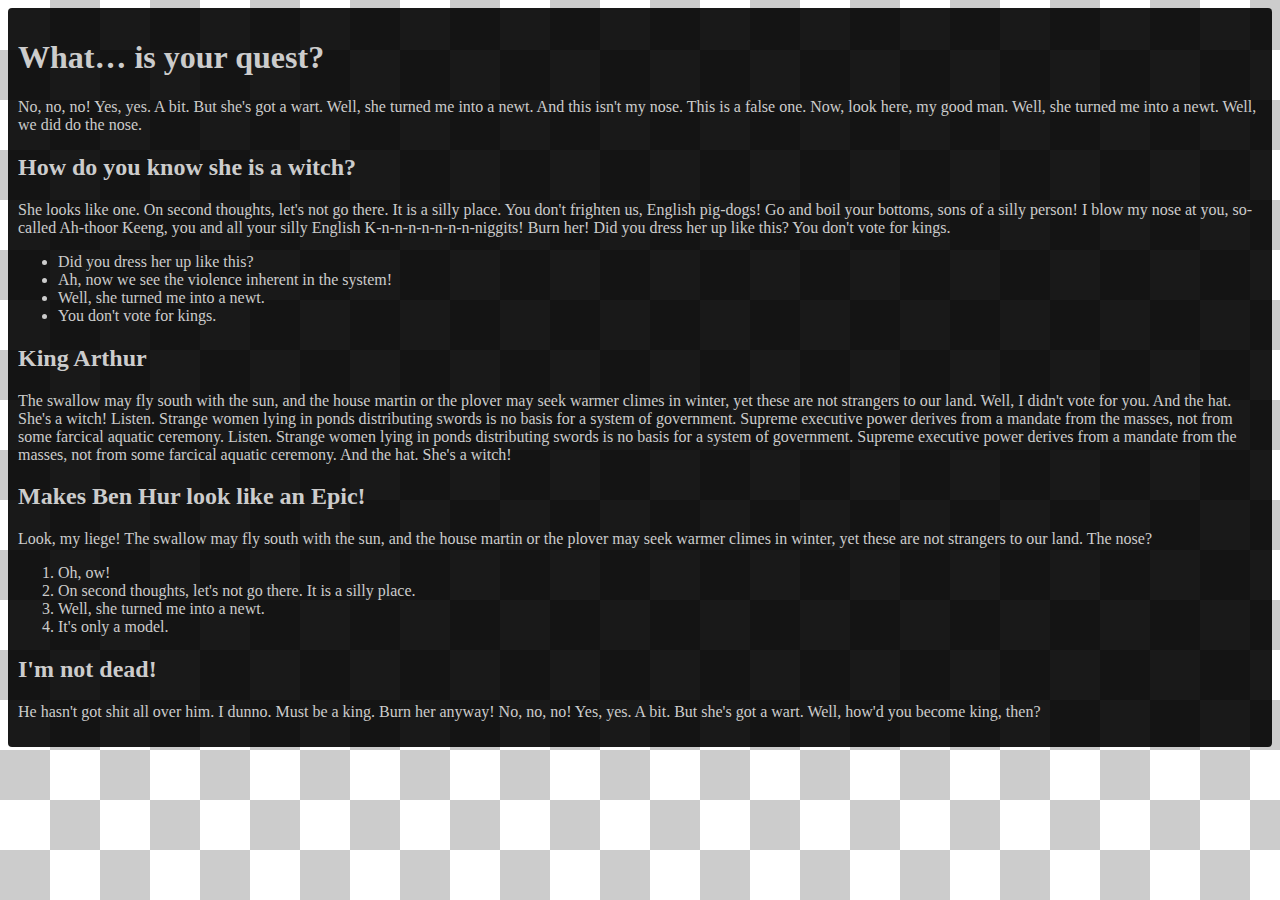
<file: Quiz2/content.html>
<!DOCTYPE html>
<html class="no-touch no-js">
  <head>
    <meta<meta name="viewport" content="width=device-width, initial-scale=1.0">
    <!--[if lt IE 9]>
    <script src="//html5shiv.googlecode.com/svn/trunk/html5.js"></script>
    <![endif]-->
    <link rel="stylesheet" href="vpdemo.css">
    <title>Quiz-2::Page-1</title>
</head>
<body>
    <article role="main">
    <h1>What&hellip; is your quest?</h1>
    <p>No, no, no! Yes, yes. A bit. But she's got a wart. Well, she turned me into a newt. And this isn't my nose. This is a false one. Now, look here, my good man. Well, she turned me into a newt. Well, we did do the nose.</p>
    <h2>How do you know she is a witch?</h2>
    <p>She looks like one. On second thoughts, let's not go there. It is a silly place. You don't frighten us, English pig-dogs! Go and boil your bottoms, sons of a silly person! I blow my nose at you, so-called Ah-thoor Keeng, you and all your silly English K-n-n-n-n-n-n-n-niggits! Burn her! Did you dress her up like this? You don't vote for kings.</p>
    <ul>
        <li>Did you dress her up like this?</li>
        <li>Ah, now we see the violence inherent in the system!</li>
        <li>Well, she turned me into a newt.</li>
        <li>You don't vote for kings.</li>
    </ul>
    <h2>King Arthur</h2>
    <p>The swallow may fly south with the sun, and the house martin or the plover may seek warmer climes in winter, yet these are not strangers to our land. Well, I didn't vote for you. And the hat. She's a witch! Listen. Strange women lying in ponds distributing swords is no basis for a system of government. Supreme executive power derives from a mandate from the masses, not from some farcical aquatic ceremony. Listen. Strange women lying in ponds distributing swords is no basis for a system of government. Supreme executive power derives from a mandate from the masses, not from some farcical aquatic ceremony. And the hat. She's a witch!</p>
    <h2>Makes Ben Hur look like an Epic!</h2>
    <p>Look, my liege! The swallow may fly south with the sun, and the house martin or the plover may seek warmer climes in winter, yet these are not strangers to our land. The nose?</p>
    <ol>
        <li>Oh, ow!</li>
        <li>On second thoughts, let's not go there. It is a silly place.</li>
        <li>Well, she turned me into a newt.</li>
        <li>It's only a model.</li>
    </ol>
    <h2>I'm not dead!</h2>
    <p>He hasn't got shit all over him. I dunno. Must be a king. Burn her anyway! No, no, no! Yes, yes. A bit. But she's got a wart. Well, how'd you become king, then?</p>
    </article>
	
</body>
</html>
</file>
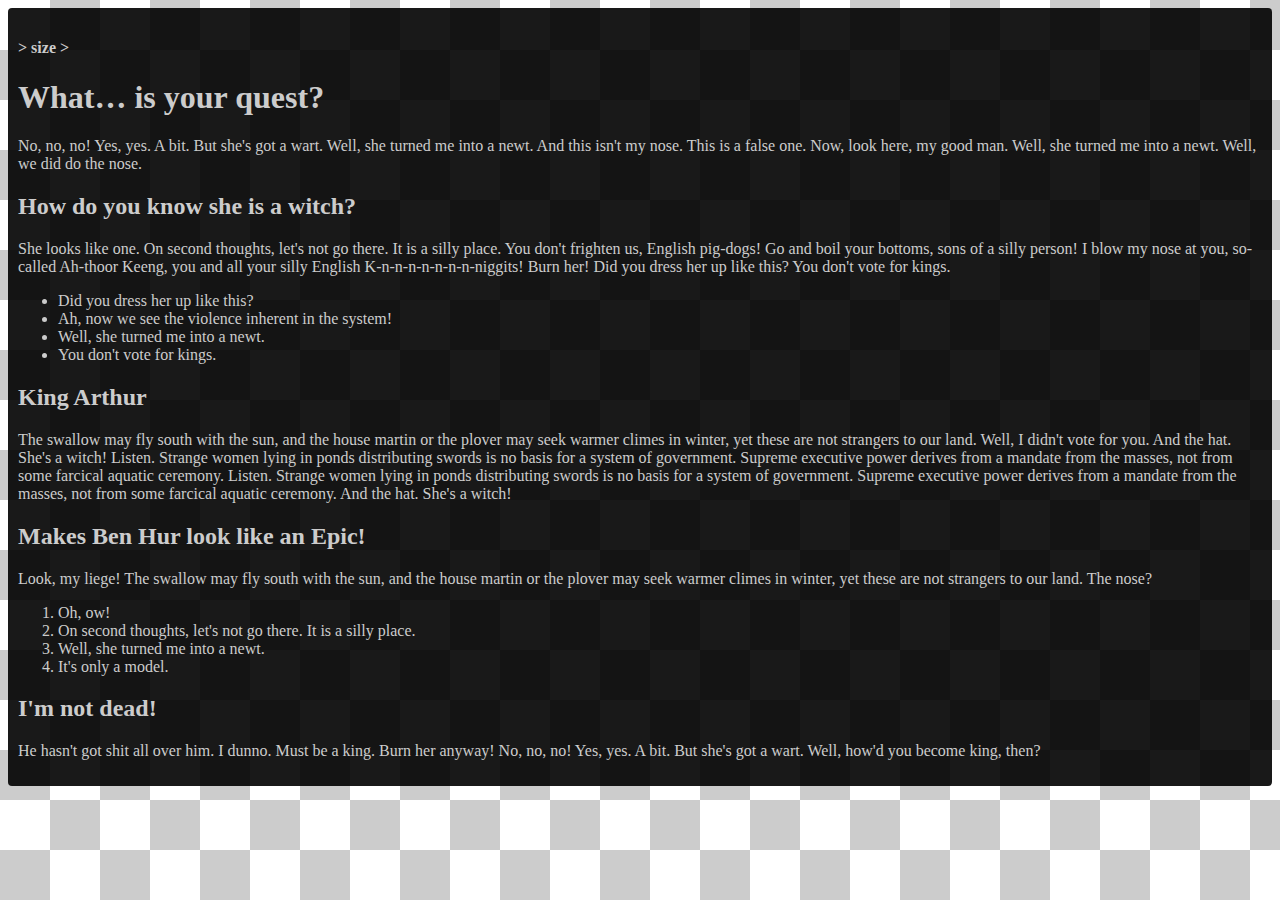
<file: Quiz2/one.html>
<html class="no-touch no-js">
  <head>
    <meta charset="utf-8" />
	<meta name="viewport" content="width=device-width, initial-scale=1.0">
	<link href='http://fonts.googleapis.com/css?family=Sigmar+One' rel='stylesheet' type='text/css'>
    <link rel="stylesheet" href="vpdemo.css">
    <title>Quiz-2::Page-1</title>
	
	<style>
		@media (min-width: 900px) and (max-width: 1000px) {
			.desc:before {
				content:"900";
			}
			.desc:after {
				content:"1000";
			}
		}
		@media (min-width: 800px) and (max-width: 900px) {
			.desc:before {
				content:"800";
			}
			.desc:after {
				content:"900";
			}
		}
		@media (min-width: 700px) and (max-width: 800px) {
			.desc:before {
				content:"700";
			}
			.desc:after {
				content:"800";
			}
		}
		@media (min-width: 600px) and (max-width: 700px) {
			.desc:before {
				content:"600";
			}
			.desc:after {
				content:"700";
			}
		}
		@media (min-width: 500px) and (max-width: 600px) {
			.desc:before {
				content:"500";
			}
			.desc:after {
				content:"600";
			}
		}
		@media (max-width: 600px) {
			h1 {
				border-style: solid;
				border-color: white;
				border-width: 1px;
				
				border-radius: 5px;
			}
			h2 {
				border-style: solid;
				border-color: white;
				border-width: 1px;
				
				border-radius: 5px;
			}
		}
		@media (min-width: 800px) and (max-width: 1000px) {
			li {
				font-family: 'Sigmar One', cursive;
				font-weight: 400;
			}
		}
		@media (min-width: 0px) and (max-width: 500px){
			body {
				background-image: url('');
			}
			article {
				background-color: rgba(255, 255, 255, 1);
				color: black;
			}
		}
	</style>
	
</head>
<body>
		<article role="main">
		<h4 class="desc">
			&gt size &gt
		</h4>
		
			<h1>What&hellip; is your quest?</h1>
			<p>No, no, no! Yes, yes. A bit. But she's got a wart. Well, she turned me into a newt. And this isn't my nose. This is a false one. Now, look here, my good man. Well, she turned me into a newt. Well, we did do the nose.</p>
			<h2>How do you know she is a witch?</h2>
			<p>She looks like one. On second thoughts, let's not go there. It is a silly place. You don't frighten us, English pig-dogs! Go and boil your bottoms, sons of a silly person! I blow my nose at you, so-called Ah-thoor Keeng, you and all your silly English K-n-n-n-n-n-n-n-niggits! Burn her! Did you dress her up like this? You don't vote for kings.</p>
			<ul>
				<li>Did you dress her up like this?</li>
				<li>Ah, now we see the violence inherent in the system!</li>
				<li>Well, she turned me into a newt.</li>
				<li>You don't vote for kings.</li>
			</ul>
			
		
			<h2>King Arthur</h2>
			<p>The swallow may fly south with the sun, and the house martin or the plover may seek warmer climes in winter, yet these are not strangers to our land. Well, I didn't vote for you. And the hat. She's a witch! Listen. Strange women lying in ponds distributing swords is no basis for a system of government. Supreme executive power derives from a mandate from the masses, not from some farcical aquatic ceremony. Listen. Strange women lying in ponds distributing swords is no basis for a system of government. Supreme executive power derives from a mandate from the masses, not from some farcical aquatic ceremony. And the hat. She's a witch!</p>
			<h2>Makes Ben Hur look like an Epic!</h2>
			<p>Look, my liege! The swallow may fly south with the sun, and the house martin or the plover may seek warmer climes in winter, yet these are not strangers to our land. The nose?</p>
			<ol>
				<li>Oh, ow!</li>
				<li>On second thoughts, let's not go there. It is a silly place.</li>
				<li>Well, she turned me into a newt.</li>
				<li>It's only a model.</li>
			</ol>
		
		
			<h2>I'm not dead!</h2>
			<p>He hasn't got shit all over him. I dunno. Must be a king. Burn her anyway! No, no, no! Yes, yes. A bit. But she's got a wart. Well, how'd you become king, then?</p>
		</article>
		
</body>
</html>
</file>
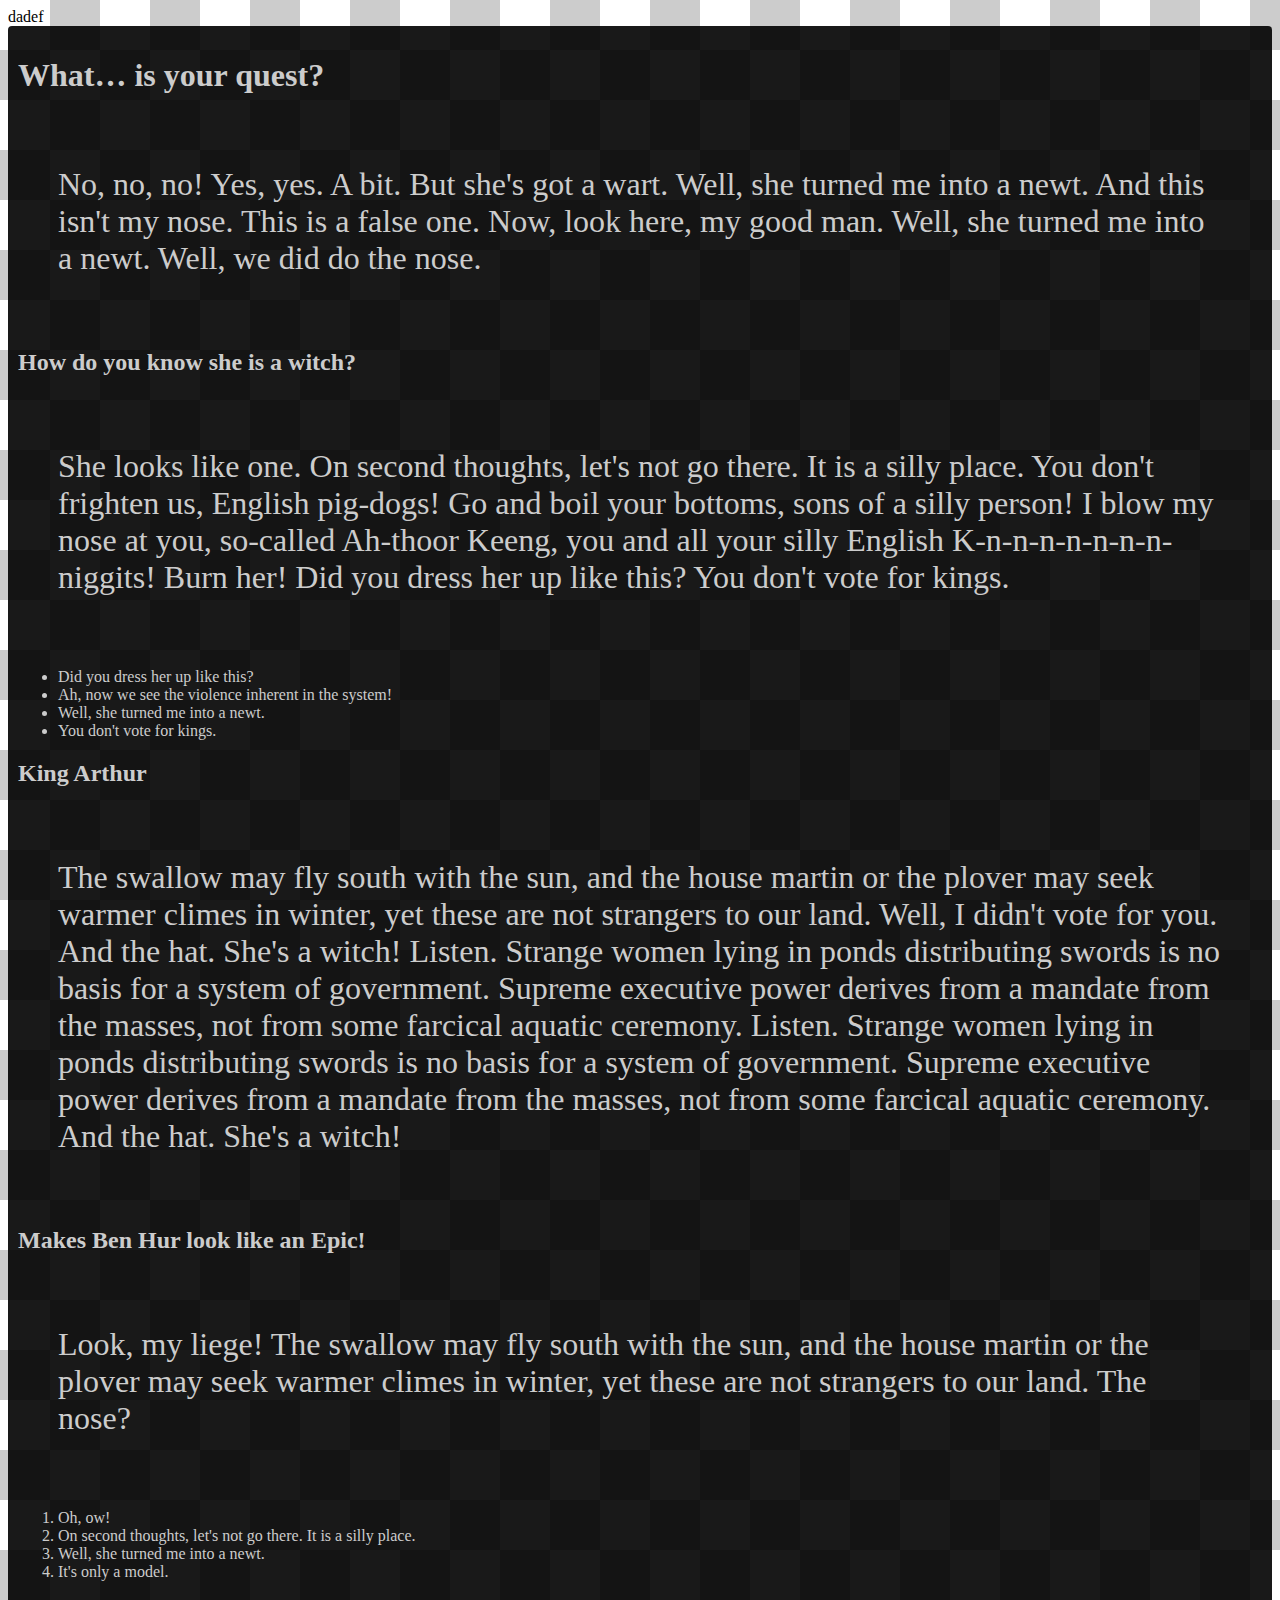
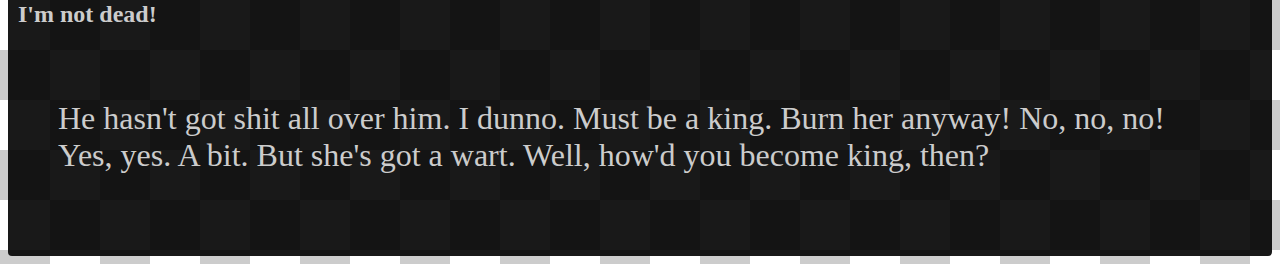
<file: Quiz2/two.html>
dadef
<!DOCTYPE html>
<html class="no-touch no-js">
  <head>
    <meta charset="utf-8" />
	<meta name="viewport" content="width=device-width, initial-scale=1.0">
    <!--[if lt IE 9]>
    <script src="//html5shiv.googlecode.com/svn/trunk/html5.js"></script>
    <![endif]-->
    <link rel="stylesheet" href="vpdemo.css">
    <title>Quiz-2::Page-1</title>
	
	<style>
		@media (min-width: 400px) {
			p {
          padding: 40px;
				font-size: 20px;
			}
		}
		@media (min-width: 600px) {
			p {
				padding: 20px;
				font-size: 1.5em;
			}
		}
		@media (min-width: 800px) {
			p {
				padding: 40px;
				font-size: 2em;
			}
		}
	</style>
	
</head>
<body>
		<article role="main">
			<h1>What&hellip; is your quest?</h1>
			<p>No, no, no! Yes, yes. A bit. But she's got a wart. Well, she turned me into a newt. And this isn't my nose. This is a false one. Now, look here, my good man. Well, she turned me into a newt. Well, we did do the nose.</p>
			<h2>How do you know she is a witch?</h2>
			<p>She looks like one. On second thoughts, let's not go there. It is a silly place. You don't frighten us, English pig-dogs! Go and boil your bottoms, sons of a silly person! I blow my nose at you, so-called Ah-thoor Keeng, you and all your silly English K-n-n-n-n-n-n-n-niggits! Burn her! Did you dress her up like this? You don't vote for kings.</p>
			<ul>
				<li>Did you dress her up like this?</li>
				<li>Ah, now we see the violence inherent in the system!</li>
				<li>Well, she turned me into a newt.</li>
				<li>You don't vote for kings.</li>
			</ul>
			
			<h2>King Arthur</h2>
			<p>The swallow may fly south with the sun, and the house martin or the plover may seek warmer climes in winter, yet these are not strangers to our land. Well, I didn't vote for you. And the hat. She's a witch! Listen. Strange women lying in ponds distributing swords is no basis for a system of government. Supreme executive power derives from a mandate from the masses, not from some farcical aquatic ceremony. Listen. Strange women lying in ponds distributing swords is no basis for a system of government. Supreme executive power derives from a mandate from the masses, not from some farcical aquatic ceremony. And the hat. She's a witch!</p>
			<h2>Makes Ben Hur look like an Epic!</h2>
			<p>Look, my liege! The swallow may fly south with the sun, and the house martin or the plover may seek warmer climes in winter, yet these are not strangers to our land. The nose?</p>
			<ol>
				<li>Oh, ow!</li>
				<li>On second thoughts, let's not go there. It is a silly place.</li>
				<li>Well, she turned me into a newt.</li>
				<li>It's only a model.</li>
			</ol>
			
			<h2>I'm not dead!</h2>
			<p>He hasn't got shit all over him. I dunno. Must be a king. Burn her anyway! No, no, no! Yes, yes. A bit. But she's got a wart. Well, how'd you become king, then?</p>
		</article>
			
</body>
</html>
</file>
<file: Quiz2/vpdemo.css>
* {
  box-sizing: border-box;
  /* Disable font boosting */
  max-height: 1000000px;
  -webkit-text-size-adjust: 100%;
  -moz-text-size-adjust: none;
  -ms-text-size-adjust: none;
}

body {
  background-image: url('checker.png');
}

article {
  width: 100%;
  color: #ccc;
  background-color: rgba(0, 0, 0, 0.9);
  padding: 10px;
  border-radius: 4px;
}

b {
  color: #fff;
}
</file>
